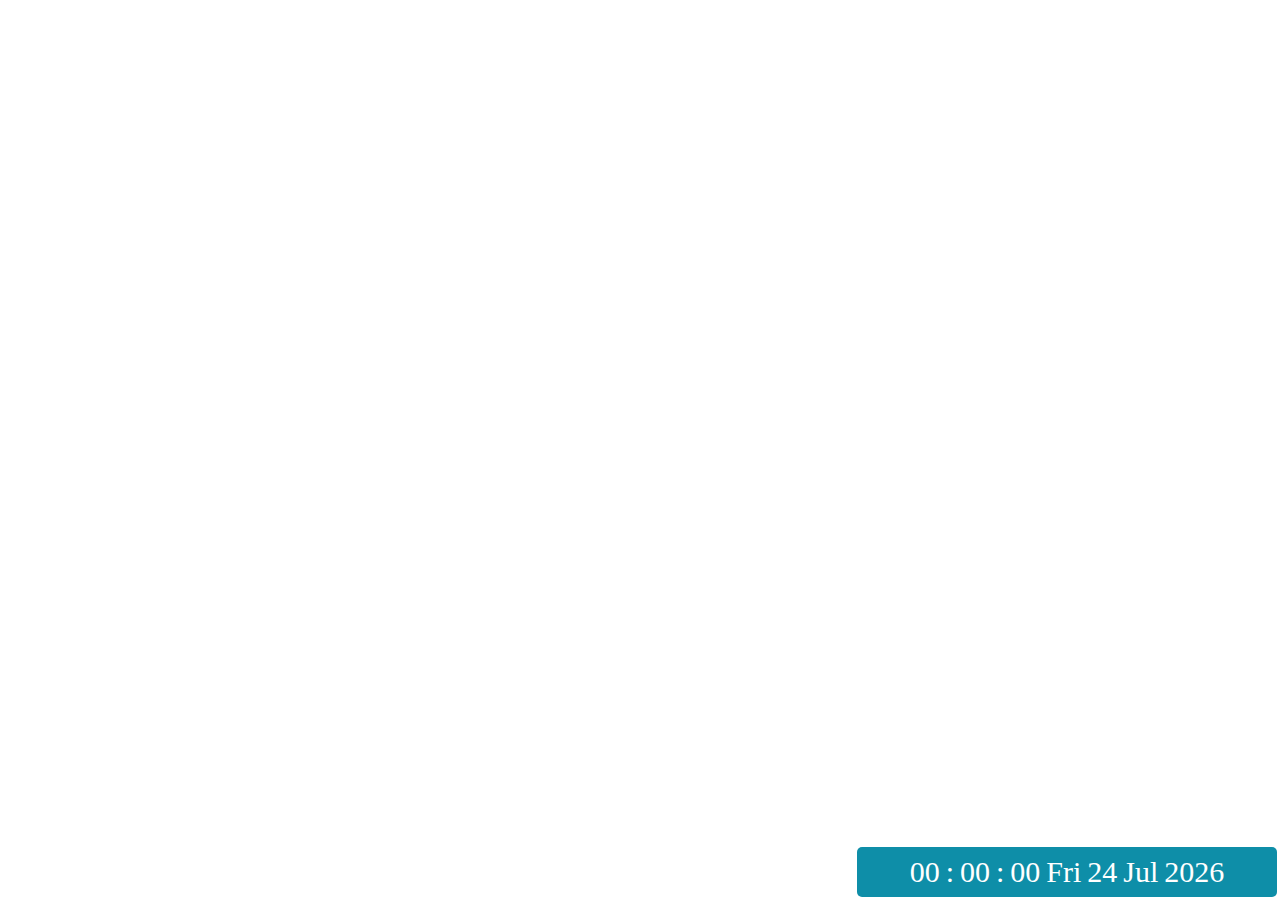
<file: index.html>
<!DOCTYPE html>
<html>

<head>
    <meta charset="utf-8">
    <meta name="viewport" content="width=device-width, initial-scale=1.0">
    <title>Digital Clock Design | Width 12-hour/24-hour format Switcher - Html, Css & Javascript</title>
    <link rel="stylesheet" href="merge.css">
    <link rel="stylesheet" href="https://unicons.iconscout.com/release/v4.0.0/css/line.css">
</head>

<body>

    <!---analoge clock-->
    <section style="display: none" id="hello" class="clock_1">

        <div class="clock">
            <div>
                <div class="info date"></div>
                <div class="info day"></div>
            </div>
            <div class="dot"></div>
            <div>
                <div class="hour-hand"></div>
                <div class="minute-hand"></div>
                <div class="second-hand"></div>
            </div>
            <div>
                <span id="viser" class="h3">3</span>
                <span id="viser" class="h6">6</span>
                <span id="viser" class="h9">9</span>
                <span id="viser" class="h12">12</span>
            </div>
            <div class="diallines"></div>
        </div>
    </section>
    <!--digital clock-->
    <section id="hello" class="clock_2">
        <div id="clock">
            <div class="digital-clock">
                <div class="time">
                    <span class="hours">00</span>
                    <span class="dots">:</span>
                    <span class="minutes">00</span>
                    <span class="dots">:</span>
                    <span class="seconds">00</span>
                    <span class="day-name">Day</span>
                    <span class="day-number">00</span>
                    <span class="month-name">Month</span>
                    <span class="year">0000</span>
                </div>
            </div>
        </div>
    </section>
    <script src="https://ajax.googleapis.com/ajax/libs/jquery/3.6.0/jquery.min.js"></script>
    <script src="merge.js"></script>
    <script>
        /* switches between the clocks */
$("section").click(function () {
    $("section").toggle();
});

    </script></body>

</html>
</file>
<file: merge.css>
/*clock design*/
#clock {
    display: flex;
    position: absolute;
    right: 3px;
    bottom: 3px;

}

.digital-clock {
    position: relative;
    width: 400px;
    padding: 10px 10px;
    height: 30px;
    background: #0E8EA8;
    border-radius: 5px;
    display: flex;
    justify-content: center;
    align-items: center;
    flex-direction: column;
    border: 1px black;
}

.time {
    position: relative;
    display: flex;
    justify-content: center;
    align-items: center;

}

.hours,
.dots,
.minutes,
.seconds,
.day-name,
.day-number,
.month-name,
.year {
    display: flex;
    justify-content: center;
    align-items: center;
    padding: 0 3px;
    line-height: 30px;

    font-size: 30px;
    color: #fff;
    font-family: consolas;
}

/*--analoge clock--*/

.clock {
    background: #ececec;
    width: 150px;
    height: 150px;
    margin: 8% auto 0;
    border-radius: 50%;
    border: 14px solid#0E8EA8;
    position: fixed;
    bottom: 0;
    right: 0;

}


.dot {
    width: 7px;
    height: 7px;
    border-radius: 50%;
    background: #ccc;
    top: 0;
    left: 0;
    right: 0;
    bottom: 0;
    margin: auto;
    position: absolute;
    z-index: 10;
    box-shadow: 0 2px 4px -1px black;
}


.hour-hand {
    position: absolute;
    z-index: 5;
    width: 2px;
    height: 32.5px;
    background: #333;
    top: 40px;
    transform-origin: 50% 36px;
    left: 50%;
    margin-left: -2px;
    border-top-left-radius: 50%;
    border-top-right-radius: 50%;
}


.minute-hand {
    position: absolute;
    z-index: 6;
    width: 2px;
    height: 50px;
    background: #666;
    top: 27px;
    left: 50%;
    margin-left: -2px;
    border-top-left-radius: 50%;
    border-top-right-radius: 50%;
    transform-origin: 25% 50px;
}


.second-hand {
    position: absolute;
    z-index: 7;
    width: 1px;
    height: 60px;
    background: gold;
    top: 14px;
    lefT: 50%;
    margin-left: -1px;
    border-top-left-radius: 50%;
    border-top-right-radius: 50%;
    transform-origin: 25% 60px;
}


#viser {
    display: inline-block;
    position: absolute;
    color: #333;
    font-size: 22px;
    font-family: 'Poiret One';
    font-weight: 700;
    z-index: 4;
}


.h12 {
    top: 15px;
    left: 50%;
    margin-left: -9px;
}

.h3 {
    top: 60px;
    right: 30px;
}

.h6 {
    bottom: 15px;
    left: 50%;
    margin-left: -5px;
}

.h9 {
    left: 32px;
    top: 60px;
}

.diallines {
    position: absolute;
    z-index: 2;
    width: 1px;
    height: 7px;
    background: #666;
    left: 50%;
    margin-left: -1px;
    transform-origin: 25% 75px;
}

.diallines:nth-of-type(5n) {
    position: absolute;
    z-index: 2;
    width: 2px;
    height: 12px;
    background: #666;
    left: 50%;
    margin-left: -1px;
    transform-origin: 25% 75px;
}

.info {
    position: absolute;
    width: 70px;
    height: 10px;
    border-radius: 7px;
    background: #ccc;
    text-align: center;
    line-height: 10px;
    color: #000;
    font-size: 11px;
    top: 100px;
    left: 25%;
    margin-left: 0px;
    font-family: "Poiret One";
    font-weight: 700;
    z-index: 3;
    letter-spacing: 2px;
    margin-left: 0px;
    left: 25%;
}

.date {
    top: 40px;
}

.day {
    top: 100px;
}
</file>
